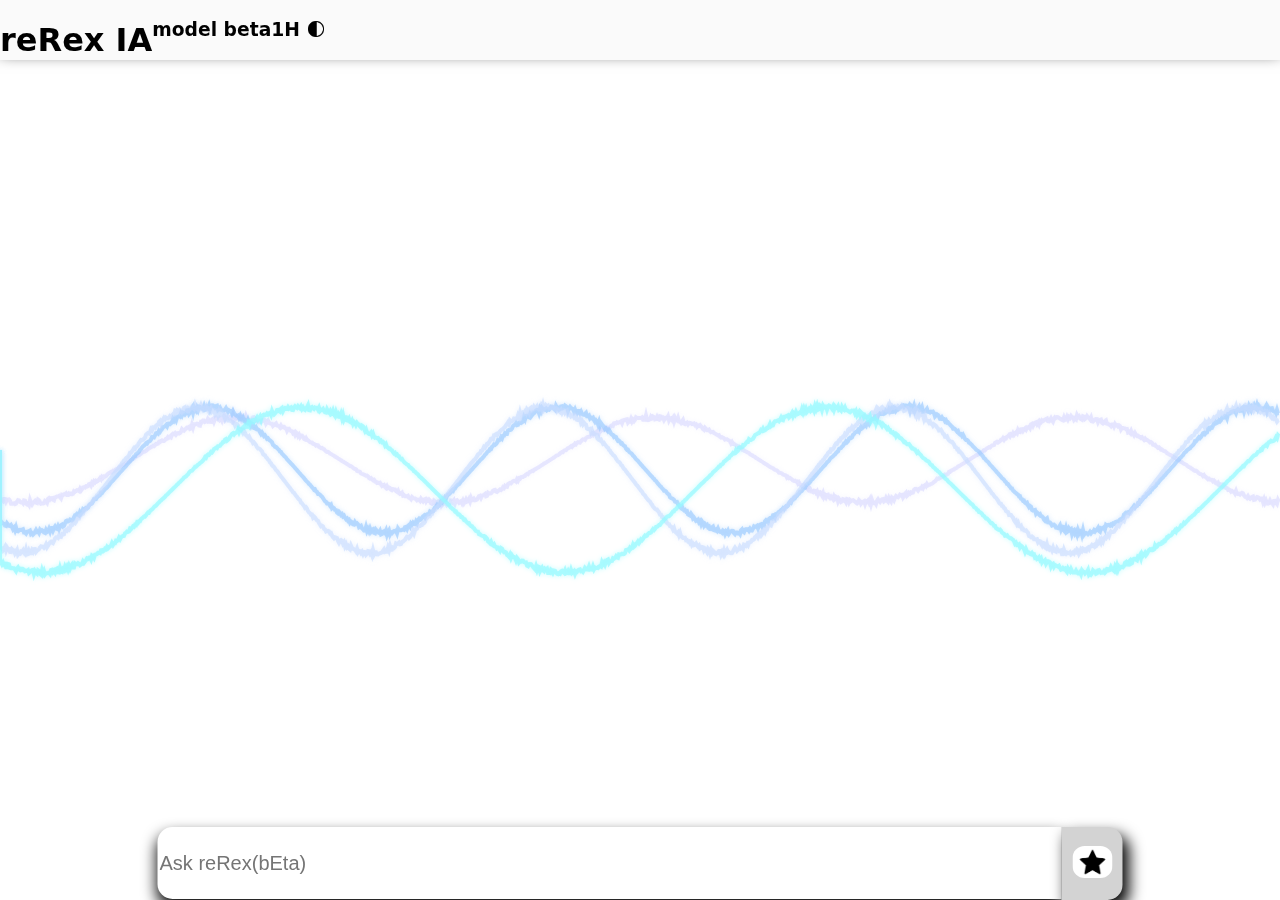
<file: index.html>
<!DOCTYPE html>
<html lang="pt-br">
<head>
    <meta charset="UTF-8"> <!-- Corrigido aqui -->
    <meta name="viewport" content="width=device-width, initial-scale=1.0">
    <meta property="og:title" content="Regex ia">
<meta property="og:description" content="Regex ia from liraz os">
<meta property="og:image" content="Downloads/favicon.png">
    <meta name="description" content="Regex ia">
<meta name="keywords" content="Regex ia,chatGPT,bot,ia,AI,robo,robot">
    <title>reRex ia</title>
</head>
    <link rel="icon" type="image/png" href="Downloads/favicon.png">
    <body>
    
    <canvas id="waveCanvas"></canvas>
    <div id="content">
        <div id="modelname">
    <h1>reRex IA</h1><h3>model beta1H</h3>
            <button style="background:transparent; border:none;" onclick='toggleMode()' ><img src="night-mode.png" id="night-mode" width="20px" ></button>
       </div>
    <!-- Formulário para enviar a pergunta -->
        <div id="form">
    <form id="perguntaForm">
       
        <input type="text" id="pergunta" name="pergunta" placeholder='Ask reRex(bEta)' required>
        <button type="submit" id="wav"><img src="Star SVG.jpeg" style="width:40px; border-radius:12px;"></button>
    </form>
</div>
    
    <div id="resposta"></div> <!-- Alterado para uma div para melhor controle -->
</div>
    <script>
let podePerguntar = true; // Controle para evitar múltiplas requisições

document.getElementById('perguntaForm').addEventListener('submit', function(event) {
    event.preventDefault();
    if (!podePerguntar) return; // Bloqueia requisições repetidas

    podePerguntar = false; // Bloqueia novas requisições por 3 segundos
    setTimeout(() => podePerguntar = true, 3000); // Libera após 3s

    const pergunta = document.getElementById('pergunta').value.trim().toLowerCase();
    const respostaContainer = document.getElementById('resposta');

    if (!pergunta) return; // Evita requisições vazias

    // Exibe a mensagem do usuário
    const mensagem = document.createElement('div');
    mensagem.classList.add("usermensage");
    mensagem.innerHTML = `<p>${document.getElementById('pergunta').value}</p>`;
    respostaContainer.appendChild(mensagem);

    // Adiciona o indicador de loading
    const loading = document.createElement('div');
    loading.classList.add("loading");
    loading.innerHTML = "<p>⬤</p>";
    respostaContainer.appendChild(loading);

    let url = "https://ia-fsf5.onrender.com/";
    const aprender = ["quando eu falar", "when i ask you", "quando eu dizer"];
    let endpoint = aprender.some(prefixo => pergunta.startsWith(prefixo)) ? "salvar_resposta" : "perguntar";

    fetch(url + endpoint, {
        method: 'POST',
        headers: { 'Content-Type': 'application/json' },
        body: JSON.stringify({ pergunta: pergunta })
    })
    .then(response => response.json())
    .then(data => {
        if (respostaContainer.contains(loading)) {
            respostaContainer.removeChild(loading);
        }

        const botmensage = document.createElement('div');
        botmensage.classList.add("botmensage");

        const resposta = data.resposta || data.mensagem || "Sem resposta.";

        if (resposta.startsWith("<!DOCTYPE html>")) {
            botmensage.innerHTML = `<div><pre><p>${resposta}</p></pre></div>`;
        } else {
            botmensage.innerHTML = `<p>${resposta}</p>`;
        }

        respostaContainer.appendChild(botmensage);
        window.scrollTo({ top: document.documentElement.scrollHeight, behavior: 'smooth' });
    })
    .catch(error => {
        console.error('Erro na requisição:', error);
        if (respostaContainer.contains(loading)) {
            respostaContainer.removeChild(loading);
        }
        respostaContainer.innerHTML += '<p>Erro ao obter resposta.</p>';
    });
});
    </script>
 <script>
const canvas = document.getElementById("waveCanvas");
const ctx = canvas.getContext("2d");

canvas.width = window.innerWidth;
canvas.height = window.innerHeight;

let time = 0;
const waves = [
    { amplitude: 50, frequency: 0.02, speed: 0.03, color: "rgba(255, 255, 255, 0.5)" },
    { amplitude: 40, frequency: 0.015, speed: 0.025, color: "rgba(200, 200, 255, 0.4)" },
    { amplitude: 60, frequency: 0.018, speed: 0.02, color: "rgba(150, 200, 255, 0.6)" },
    { amplitude: 70, frequency: 0.018, speed: 0.025, color: "rgba(200, 220, 255, 0.6)" },
    { amplitude: 80, frequency: 0.012, speed: 0.023, color: "rgba(150, 250, 255, 0.7)" }
];

function drawWave() {
    ctx.clearRect(0, 0, canvas.width, canvas.height);

    waves.forEach((wave, index) => {
        ctx.beginPath();
        ctx.moveTo(0, canvas.height / 2);

        for (let x = 0; x < canvas.width; x++) {
            // Movimentos mais suaves com menos distorção
            let y = Math.sin(x * wave.frequency + time * wave.speed) * wave.amplitude
                + Math.random() * 5 * (Math.sin(x * wave.frequency + time * wave.speed)) // Distorções mais sutis
                + canvas.height / 2;

            ctx.lineTo(x, y + index * 10); // Camadas levemente deslocadas

            // Reduzindo a chance de "flash" e deixando o brilho mais suave
            if (Math.random() < 0.03) {  // Chance reduzida de brilho
                ctx.lineWidth = Math.random() * 2 + 4;  // Linha mais fina
                ctx.shadowColor = wave.color;  // Cor do brilho
                ctx.shadowBlur = 10 + Math.random() * 5;  // Brilho mais suave
            } else {
                ctx.lineWidth = 4;  // Linhas normais e mais finas
                ctx.shadowBlur = 5;  // Brilho suave
            }
        }

        // Finaliza o desenho da onda
        ctx.strokeStyle = wave.color;
        ctx.stroke();

        // Limpa o efeito de sombra após desenhar a onda
        ctx.shadowBlur = 0;
    });

    time += 1;
    requestAnimationFrame(drawWave);
}

drawWave();

window.addEventListener("resize", () => {
    canvas.width = window.innerWidth;
    canvas.height = window.innerHeight;
});
    </script>
        <script>
 // Obtém o modo salvo no localStorage ou define como "light" por padrão
let model = localStorage.getItem("mode") || "light";

// Aplica o modo salvo ao carregar a página
function applyMode() {
    document.body.style.backgroundColor = model === "light" ? "rgba(255,255,255,1)" : "rgba(20,20,20,1)";
    document.getElementById("pergunta").style.backgroundColor = model === "light" ? "rgba(255,255,255,1)" : "rgba(25,25,25,1)";
    document.getElementById("pergunta").style.color = model === "light" ? "rgba(0,0,0,1)" : "rgba(255,255,255,1)";
    document.getElementById("wav").style.backgroundColor = model === "light" ? "lightgray" : "rgba(45,45,45,1)";
    document.getElementById("modelname").style.background = model === "light" ? "rgba(250,250,250,1)" : "rgba(45,45,45,1)";
    document.getElementById("modelname").style.color = model === "light" ? "black" : "white";
    document.getElementById("night-mode").style.filter = model === "light" ? "invert(0)" : "invert(1)";

    // Remove estilos antigos antes de adicionar um novo
    let oldStyle = document.getElementById("dynamic-style");
    if (oldStyle) oldStyle.remove();

    // Cria um novo <style> e adiciona ao <head>
    let estilo = document.createElement("style");
    estilo.id = "dynamic-style";
    estilo.innerHTML = `
        .usermensage {
            background: ${model === "light" ? "lightgray" : "rgba(20,20,20,1)"};
        }
        .usermensage p {
            color: ${model === "light" ? "lightgray" : "gray"};
        }
        body {
color: ${model === "light" ? "black" : "white"};
        }
    `;
    document.head.appendChild(estilo);
}

// Alterna entre os modos ao chamar a função
function toggleMode() {
    model = model === "light" ? "dark" : "light"; // Alterna entre os modos
    localStorage.setItem("mode", model); // Salva no localStorage
    applyMode(); // Aplica a mudança
}

// Aplica o modo ao carregar a página
document.addEventListener("DOMContentLoaded", applyMode);
        </script>
</body>
<link rel="stylesheet" href="ia.css">
</html>
</file>
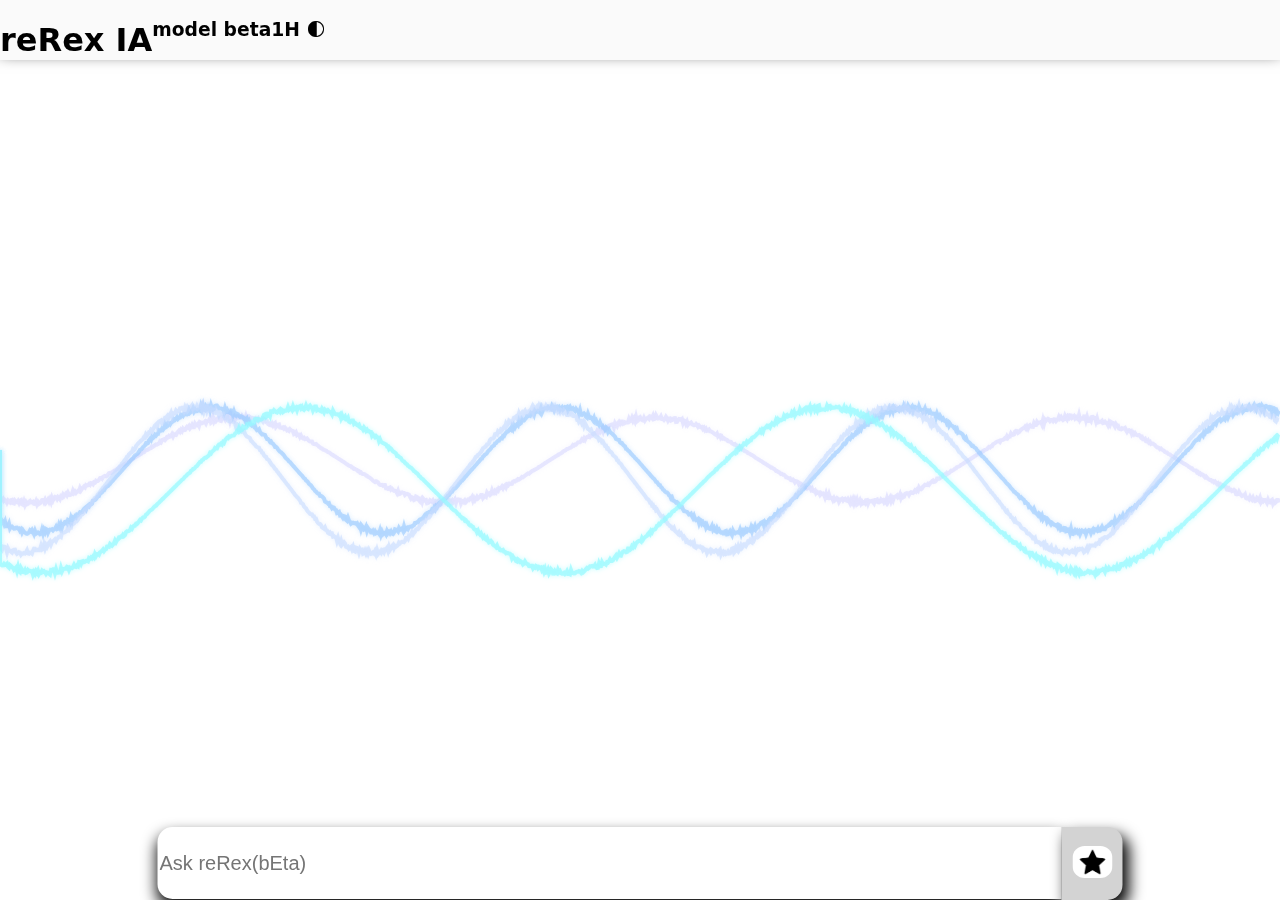
<file: html.html>
<!DOCTYPE html>
<html lang="pt-br">
<head>
    <meta charset="UTF-8"> <!-- Corrigido aqui -->
    <meta name="viewport" content="width=device-width, initial-scale=1.0">
    <meta property="og:title" content="Regex ia">
<meta property="og:description" content="Regex ia from liraz os">
<meta property="og:image" content="Downloads/favicon.png">
    <meta name="description" content="Regex ia">
<meta name="keywords" content="Regex ia,chatGPT,bot,ia,AI,robo,robot">
    <title>reRex ia</title>
</head>
    <link rel="icon" type="image/png" href="Downloads/favicon.png">
    <body>
    
    <canvas id="waveCanvas"></canvas>
    <div id="content">
        <div id="modelname">
    <h1>reRex IA</h1><h3>model beta1H</h3>
            <button style="background:transparent; border:none;" onclick='toggleMode()' ><img src="night-mode.png" id="night-mode" width="20px" ></button>
       </div>
    <!-- Formulário para enviar a pergunta -->
        <div id="form">
    <form id="perguntaForm">
       
        <input type="text" id="pergunta" name="pergunta" placeholder='Ask reRex(bEta)' required>
        <button type="submit" id="wav"><img src="Star SVG.jpeg" style="width:40px; border-radius:12px;"></button>
    </form>
</div>
    
    <div id="resposta"></div> <!-- Alterado para uma div para melhor controle -->
</div>
    <script>
let podePerguntar = true; // Controle para evitar múltiplas requisições

document.getElementById('perguntaForm').addEventListener('submit', function(event) {
    event.preventDefault();
    if (!podePerguntar) return; // Bloqueia requisições repetidas

    podePerguntar = false; // Bloqueia novas requisições por 3 segundos
    setTimeout(() => podePerguntar = true, 3000); // Libera após 3s

    const pergunta = document.getElementById('pergunta').value.trim().toLowerCase();
    const respostaContainer = document.getElementById('resposta');

    if (!pergunta) return; // Evita requisições vazias

    // Exibe a mensagem do usuário
    const mensagem = document.createElement('div');
    mensagem.classList.add("usermensage");
    mensagem.innerHTML = `<p>${document.getElementById('pergunta').value}</p>`;
    respostaContainer.appendChild(mensagem);

    // Adiciona o indicador de loading
    const loading = document.createElement('div');
    loading.classList.add("loading");
    loading.innerHTML = "<p>⬤</p>";
    respostaContainer.appendChild(loading);

    let url = "https://ia-fsf5.onrender.com/";
    const aprender = ["quando eu falar", "when i ask you", "quando eu dizer"];
    let endpoint = aprender.some(prefixo => pergunta.startsWith(prefixo)) ? "salvar_resposta" : "perguntar";

    fetch(url + endpoint, {
        method: 'POST',
        headers: { 'Content-Type': 'application/json' },
        body: JSON.stringify({ pergunta: pergunta })
    })
    .then(response => response.json())
    .then(data => {
        if (respostaContainer.contains(loading)) {
            respostaContainer.removeChild(loading);
        }

        const botmensage = document.createElement('div');
        botmensage.classList.add("botmensage");

        const resposta = data.resposta || data.mensagem || "Sem resposta.";

        if (resposta.startsWith("<!DOCTYPE html>")) {
            botmensage.innerHTML = `<div><pre><p>${resposta}</p></pre></div>`;
        } else {
            botmensage.innerHTML = `<p>${resposta}</p>`;
        }

        respostaContainer.appendChild(botmensage);
        window.scrollTo({ top: document.documentElement.scrollHeight, behavior: 'smooth' });
    })
    .catch(error => {
        console.error('Erro na requisição:', error);
        if (respostaContainer.contains(loading)) {
            respostaContainer.removeChild(loading);
        }
        respostaContainer.innerHTML += '<p>Erro ao obter resposta.</p>';
    });
});
    </script>
 <script>
const canvas = document.getElementById("waveCanvas");
const ctx = canvas.getContext("2d");

canvas.width = window.innerWidth;
canvas.height = window.innerHeight;

let time = 0;
const waves = [
    { amplitude: 50, frequency: 0.02, speed: 0.03, color: "rgba(255, 255, 255, 0.5)" },
    { amplitude: 40, frequency: 0.015, speed: 0.025, color: "rgba(200, 200, 255, 0.4)" },
    { amplitude: 60, frequency: 0.018, speed: 0.02, color: "rgba(150, 200, 255, 0.6)" },
    { amplitude: 70, frequency: 0.018, speed: 0.025, color: "rgba(200, 220, 255, 0.6)" },
    { amplitude: 80, frequency: 0.012, speed: 0.023, color: "rgba(150, 250, 255, 0.7)" }
];

function drawWave() {
    ctx.clearRect(0, 0, canvas.width, canvas.height);

    waves.forEach((wave, index) => {
        ctx.beginPath();
        ctx.moveTo(0, canvas.height / 2);

        for (let x = 0; x < canvas.width; x++) {
            // Movimentos mais suaves com menos distorção
            let y = Math.sin(x * wave.frequency + time * wave.speed) * wave.amplitude
                + Math.random() * 5 * (Math.sin(x * wave.frequency + time * wave.speed)) // Distorções mais sutis
                + canvas.height / 2;

            ctx.lineTo(x, y + index * 10); // Camadas levemente deslocadas

            // Reduzindo a chance de "flash" e deixando o brilho mais suave
            if (Math.random() < 0.03) {  // Chance reduzida de brilho
                ctx.lineWidth = Math.random() * 2 + 4;  // Linha mais fina
                ctx.shadowColor = wave.color;  // Cor do brilho
                ctx.shadowBlur = 10 + Math.random() * 5;  // Brilho mais suave
            } else {
                ctx.lineWidth = 4;  // Linhas normais e mais finas
                ctx.shadowBlur = 5;  // Brilho suave
            }
        }

        // Finaliza o desenho da onda
        ctx.strokeStyle = wave.color;
        ctx.stroke();

        // Limpa o efeito de sombra após desenhar a onda
        ctx.shadowBlur = 0;
    });

    time += 1;
    requestAnimationFrame(drawWave);
}

drawWave();

window.addEventListener("resize", () => {
    canvas.width = window.innerWidth;
    canvas.height = window.innerHeight;
});
    </script>
        <script>
 // Obtém o modo salvo no localStorage ou define como "light" por padrão
let model = localStorage.getItem("mode") || "light";

// Aplica o modo salvo ao carregar a página
function applyMode() {
    document.body.style.backgroundColor = model === "light" ? "rgba(255,255,255,1)" : "rgba(20,20,20,1)";
    document.getElementById("pergunta").style.backgroundColor = model === "light" ? "rgba(255,255,255,1)" : "rgba(25,25,25,1)";
    document.getElementById("pergunta").style.color = model === "light" ? "rgba(0,0,0,1)" : "rgba(255,255,255,1)";
    document.getElementById("wav").style.backgroundColor = model === "light" ? "lightgray" : "rgba(45,45,45,1)";
    document.getElementById("modelname").style.background = model === "light" ? "rgba(250,250,250,1)" : "rgba(45,45,45,1)";
    document.getElementById("modelname").style.color = model === "light" ? "black" : "white";
    document.getElementById("night-mode").style.filter = model === "light" ? "invert(0)" : "invert(1)";

    // Remove estilos antigos antes de adicionar um novo
    let oldStyle = document.getElementById("dynamic-style");
    if (oldStyle) oldStyle.remove();

    // Cria um novo <style> e adiciona ao <head>
    let estilo = document.createElement("style");
    estilo.id = "dynamic-style";
    estilo.innerHTML = `
        .usermensage {
            background: ${model === "light" ? "lightgray" : "rgba(20,20,20,1)"};
        }
        .usermensage p {
            color: ${model === "light" ? "lightgray" : "gray"};
        }
        body {
color: ${model === "light" ? "black" : "white"};
        }
    `;
    document.head.appendChild(estilo);
}

// Alterna entre os modos ao chamar a função
function toggleMode() {
    model = model === "light" ? "dark" : "light"; // Alterna entre os modos
    localStorage.setItem("mode", model); // Salva no localStorage
    applyMode(); // Aplica a mudança
}

// Aplica o modo ao carregar a página
document.addEventListener("DOMContentLoaded", applyMode);
        </script>
</body>
<link rel="stylesheet" href="ia.css">
</html>
</file>
<file: ia.css>
body {
font-weight:bold;
    font-family:sans,comic sans;
    }
.botmensage {
    z-index:-1;
    width: 300px;
    height: 150px;
    overflow: auto; /* Garante que o conteúdo que exceder o tamanho da caixa seja rolado */
   /* Borda arredondada */
}

.botmensage p {
    max-width: 100%; /* Garante que o texto não ultrapasse o limite do contêiner */
    word-wrap: break-word; /* Quebra palavras longas para ajustar dentro do limite */
    overflow-wrap: break-word; /* Quebra as palavras quando necessário */
    margin: 0; /* Remove a margem padrão de parágrafos */
     /* Cor do texto */
    font-weight: bold; /* Peso da fonte */
    font-family: sans-serif, comic sans; /* Fontes definidas */
}

.botmensage a {
    color: gray; /* Cor do link */
    text-decoration: none; /* Remove o sublinhado */
}

.botmensage p a {
    word-wrap: break-word; /* Quebra palavras longas dentro do link */
    overflow-wrap: break-word; /* Garante que o link também quebre a linha se necessário */
}
.usermensage {
    z-index:-1;
background:lightgray;
    border-radius:12px;
    width:300px;
    height:auto;
    gap:10px;
    overflow:hidden;
    position:relative;
    left:100%;
     transform: translateX(-105%); 
}

.usermensage p {
display:flex;
    opacity:1;
    color:gray;
    
font-weight:bold;
    font-family:sans,comic sans;
    position:relative;
  top:-250%;
   left:15px;
   
    }


.loading {
    display: inline-block;
    font-size: 24px;
    animation: elastic 1s infinite ease-in-out;
}

@keyframes elastic {
    0%, 100% {
        transform: scale(0.9); /* Tamanho normal (100%) */
    }
    50% {
        transform: scale(1);
        /* Aumenta para 140% */
    }
}

.botmensage {
  display: inline-block;
  white-space: nowrap;
  overflow: hidden;
  width: 0;
  animation: typing 5s ease-out forwards;
}

@keyframes typing {
  0% {
    width: 0;
  }
  100% {
    width: 100%;
  }
}
 


      body {
          z-index:1;
            margin: 0;
            height: 100vh;
          transition: 1s;
          /* Suaviza a transição com ease-in-out */
        }

  #form {

position:fixed;
      bottom:0;
      left:50%;
      transform: translateX(-50%);
      }
#form #perguntaForm {
display:flex;
       transition:1s;
}
#form #perguntaForm button{
      transition:1s;
    box-shadow:6px 8px 15px black;
    border:none;
   border-bottom-right-radius: 15px;
    border-top-right-radius: 15px;
    background-color:lightgray;
height:15vw;
    width:35vw;

max-width:61px;
    max-height:73px;
      
    }
#form #perguntaForm input{
      transition:1s;
 box-shadow:0px 8px 15px black;
    outline:none;
       border:none;
    font-size:20px;
   border-bottom-left-radius: 15px;
    border-top-left-radius: 15px;
    height: 15vw;
width: 80vw;  /* 80% da largura da tela */
max-width: 900px;  /* Limita o máximo a 900px */
     max-height:70px; 
}

#modelname {
    transition:1s;
    z-index:10;
    width:100%;
    height:60px;
    display:flex;
    position:fixed;
    top:0;
    left:0;
background:rgba(250,250,250,1);
box-shadow:0px -8px 15px black;
    
    }


#resposta {
position:relative;
    top:70px;
    }

/* colors for any html things */

/* Seleciona todos os elementos dentro de .botmensage e aplica a cor vermelha */
.botmensage html, 
.botmensage header, 
.botmensage body, 
.botmensage div, 
.botmensage title, 
.botmensage link {
    color: red;
}


/* Seleciona elementos com id, class, ou eventos dentro de .botmensage e aplica a cor amarela */
.botmensage [id], 
.botmensage [class], 
.botmensage [onchange], 
.botmensage [onclick], 
.botmensage [ondblclick], 
.botmensage [required], 
.botmensage [style] {
    color: yellow;
}
#waveCanvas {
    position: fixed;
    top: 0;
    left: 0;
    width: 100vw;
    height: 100vh;
    z-index: -1; /* Joga ele para trás */
}

/* os */

.setup {

background:purple;
width:100%;
    height:100vh;
    }
.center {
position:fixed;
top:50%;
    left:50%;
    transform: translate(-50%, -50%);
    }
.lightmode {
color:black;
    background-color:white;
    border:1px solid gray;

    }
.setupbox {

width:300px;
    height:300px;
    border-radius:12px;
    }

.setupText1 {
    transform: translate(-50%, -0%);
    position:relative;
    top:0;
left:185px;
    
    }

.setupbuttonStart {
border:none;
    border-radius:60px;
    background:lightgray;
    position:relative;
    bottom:0;

    }
</file>
